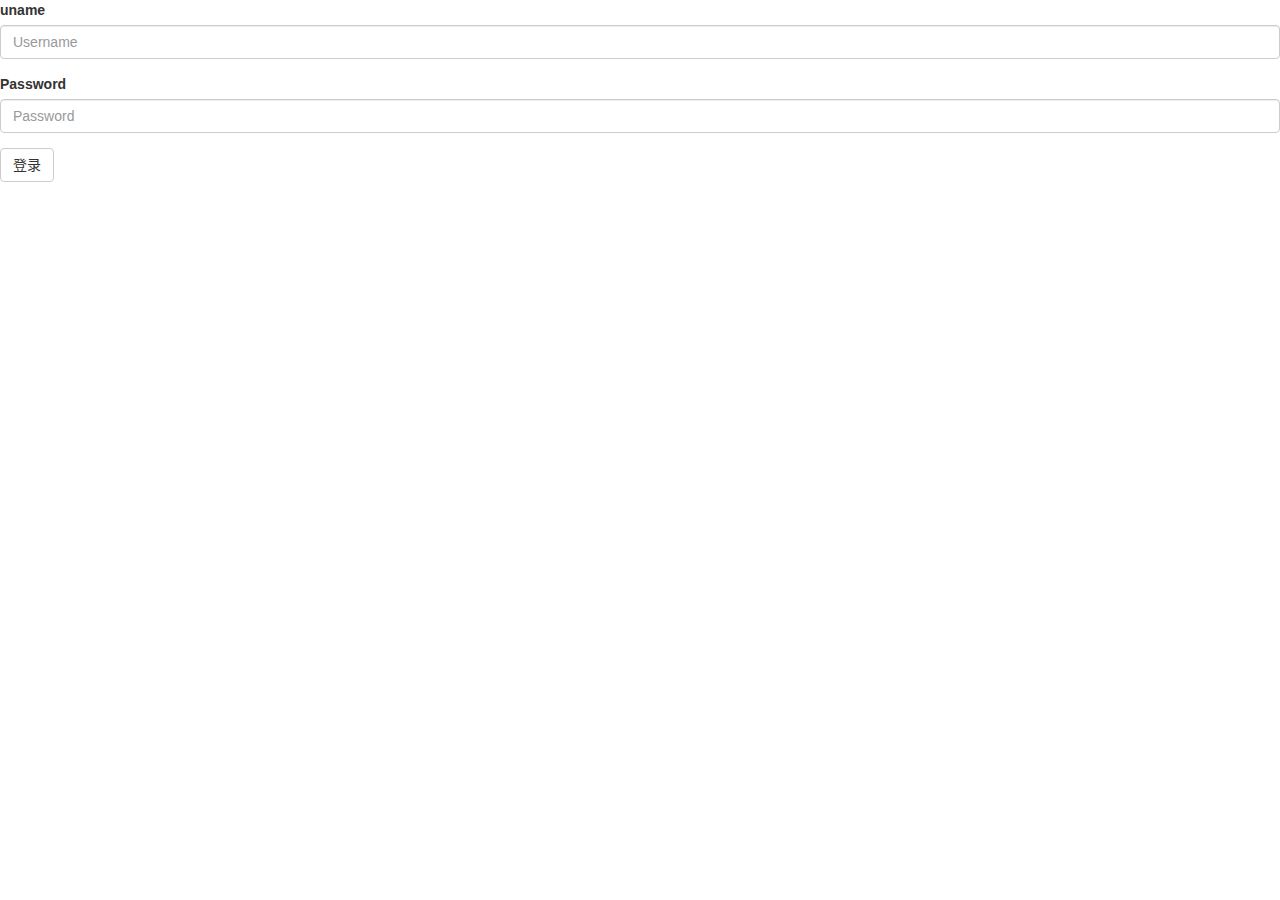
<file: slides_code/xssGuestBook/admin/_index.html>
<!DOCTYPE HTML>
<html lang="zh-cn">
  <head>
    <script src="../js/jquery.min.js"></script>
    <link href="../css/bootstrap.min.css" rel="stylesheet">
    <script src="../js/bootstrap.js"></script>
    <meta http-equiv="Content-Type" content="text/html; charset=utf-8" />
    <meta http-equiv="X-UA-Compatible" content="IE=edge">
    <title>留言板后台</title>
  </head>

<body>
<!--
<form name="message_submit" id="form" action="login.php" method="post">
  用户名：<input type="text" name="uname" id="name" placeholder="必填"/><br />
  密码：<input type="text" name="password" id="password" placeholder="必填"><br />
  <input type="submit" value="留言" id="sub"><input type="reset" value="重置" id="reset">
</form>
-->
  <form role="form" action="_login.php" method="post">
    <div class="form-group">
      <label for="unae">uname</label>
        <input type="username" class="form-control" name="uname" placeholder="Username">
    </div>
    <div class="form-group">
      <label for="exampleInputPassword1">Password</label>
        <input type="password" class="form-control" name="password" placeholder="Password">
    </div>
    <button type="submit" class="btn btn-default">登录</button>
    </body>
</html>
</file>
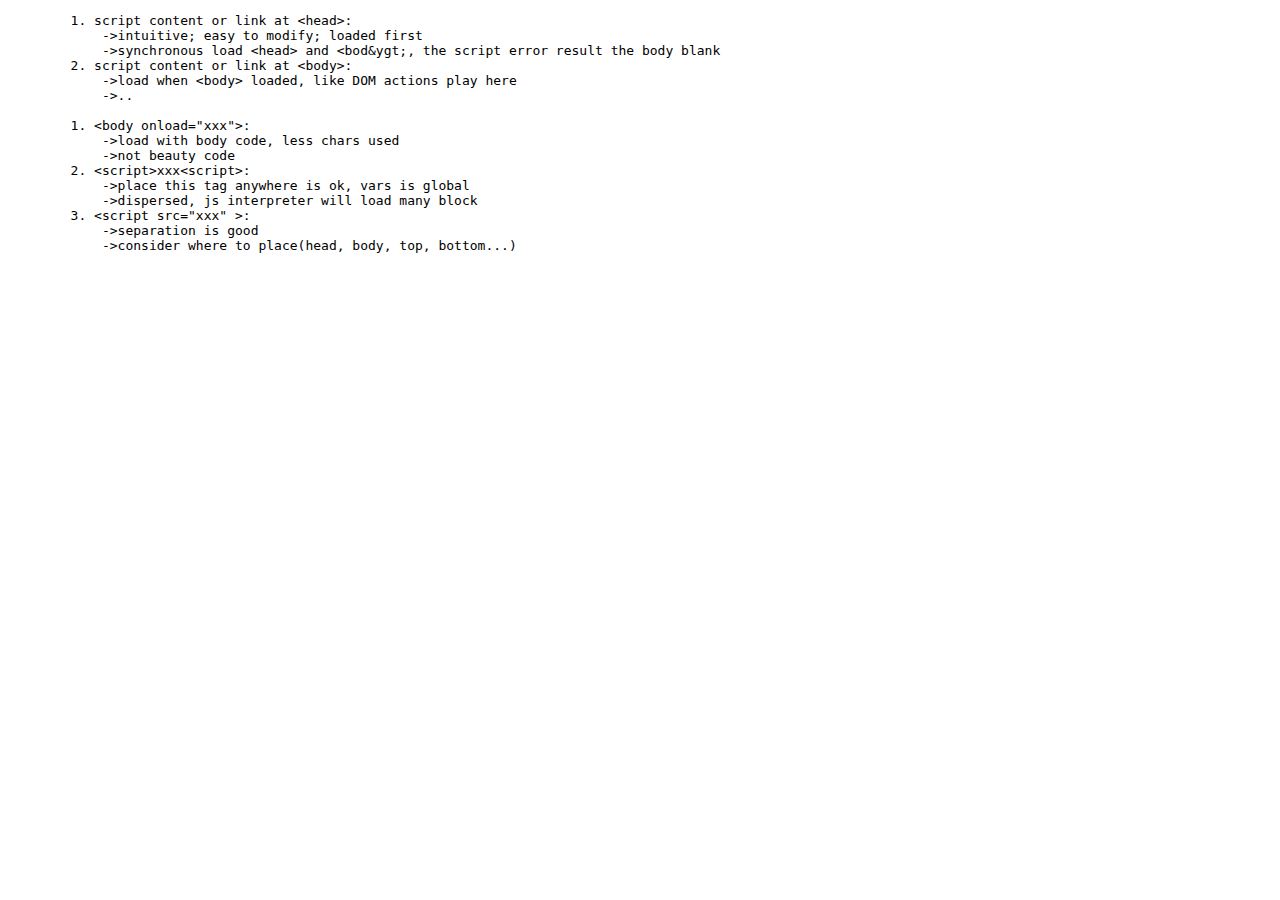
<file: iustu2016test/frontend/beginner/JS/js.html>
<!DOCTYPE html>
<html lang="zh-CN">

  <head>
    <meta charset="UTF-8">
    <meta http-equiv="X-UA-Compatible" content="IE=Edge">
    <title>JS使用指南</title>
  </head>
<body>


    <pre>
        1. script content or link at &lt;head&gt;:
            ->intuitive; easy to modify; loaded first
            ->synchronous load &lt;head&gt; and &lt;bod&ygt;, the script error result the body blank
        2. script content or link at &lt;body&gt;:
            ->load when &lt;body&gt; loaded, like DOM actions play here
            ->..

        1. &lt;body onload="xxx"&gt;:
            ->load with body code, less chars used
            ->not beauty code
        2. &lt;script&gt;xxx&lt;script&gt;:
            ->place this tag anywhere is ok, vars is global
            ->dispersed, js interpreter will load many block
        3. &lt;script src="xxx" &gt;:
            ->separation is good
            ->consider where to place(head, body, top, bottom...)
    </pre>

        <script>
          alert("Hello World!");
        </script>

  </body>
</html>
</file>
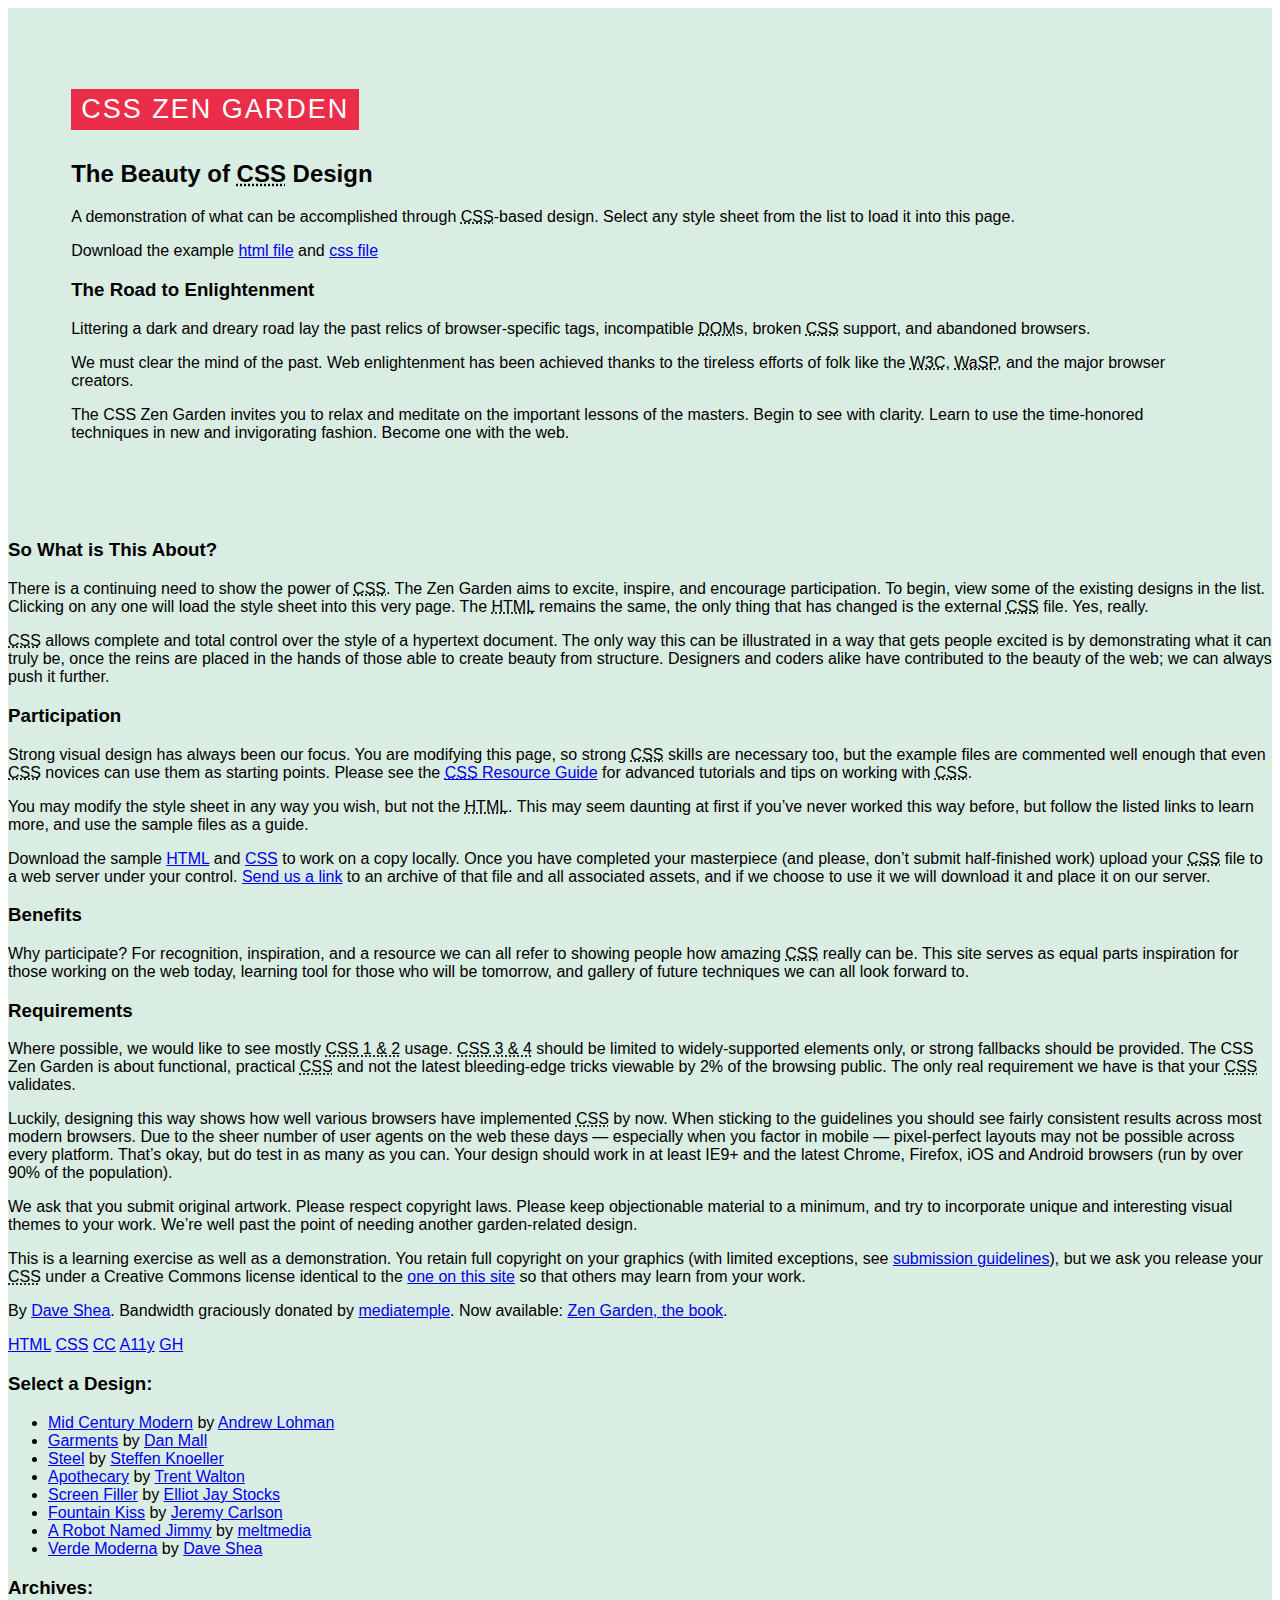
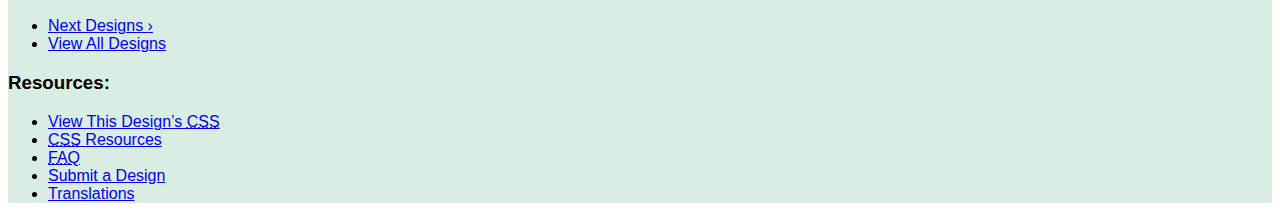
<file: iustu2016test/frontend/rudiments/CSS2/css.html>
<!DOCTYPE html>
<html lang="en">
<head>
	<meta charset="utf-8">
	<title>CSS Zen Garden: The Beauty of CSS Design</title>

	<link rel="stylesheet" media="screen" href="css/style.css">

	<meta name="viewport" content="width=device-width, initial-scale=1.0">
	<meta name="author" content="Dave Shea">
	<meta name="description" content="A demonstration of what can be accomplished visually through CSS-based design.">
	<meta name="robots" content="all">


	<!--[if lt IE 9]>
	<script src="script/html5shiv.js"></script>
	<![endif]-->
</head>

<!--



	View source is a feature, not a bug. Thanks for your curiosity and
	interest in participating!

	Here are the submission guidelines for the new and improved csszengarden.com:

	- CSS3? Of course! Prefix for ALL browsers where necessary.
	- go responsive; test your layout at multiple screen sizes.
	- your browser testing baseline: IE9+, recent Chrome/Firefox/Safari, and iOS/Android
	- Graceful degradation is acceptable, and in fact highly encouraged.
	- use classes for styling. Don't use ids.
	- web fonts are cool, just make sure you have a license to share the files. Hosted
	  services that are applied via the CSS file (ie. Google Fonts) will work fine, but
	  most that require custom HTML won't. TypeKit is supported, see the readme on this
	  page for usage instructions: https://github.com/mezzoblue/csszengarden.com/

	And a few tips on building your CSS file:

	- use :first-child, :last-child and :nth-child to get at non-classed elements
	- use ::before and ::after to create pseudo-elements for extra styling
	- use multiple background images to apply as many as you need to any element
	- use the Kellum Method for image replacement, if still needed. http://goo.gl/GXxdI
	- don't rely on the extra divs at the bottom. Use ::before and ::after instead.


-->

<body id="css-zen-garden">
<div class="page-wrapper">

	<section class="intro" id="zen-intro">
		<header role="banner">
			<h1>CSS Zen Garden</h1>
			<h2>The Beauty of <abbr title="Cascading Style Sheets">CSS</abbr> Design</h2>
		</header>

		<div class="summary" id="zen-summary" role="article">
			<p>A demonstration of what can be accomplished through <abbr title="Cascading Style Sheets">CSS</abbr>-based design. Select any style sheet from the list to load it into this page.</p>
			<p>Download the example <a href="/examples/index" title="This page's source HTML code, not to be modified.">html file</a> and <a href="/examples/style.css" title="This page's sample CSS, the file you may modify.">css file</a></p>
		</div>

		<div class="preamble" id="zen-preamble" role="article">
			<h3>The Road to Enlightenment</h3>
			<p>Littering a dark and dreary road lay the past relics of browser-specific tags, incompatible <abbr title="Document Object Model">DOM</abbr>s, broken <abbr title="Cascading Style Sheets">CSS</abbr> support, and abandoned browsers.</p>
			<p>We must clear the mind of the past. Web enlightenment has been achieved thanks to the tireless efforts of folk like the <abbr title="World Wide Web Consortium">W3C</abbr>, <abbr title="Web Standards Project">WaSP</abbr>, and the major browser creators.</p>
			<p>The CSS Zen Garden invites you to relax and meditate on the important lessons of the masters. Begin to see with clarity. Learn to use the time-honored techniques in new and invigorating fashion. Become one with the web.</p>
		</div>
	</section>

	<div class="main supporting" id="zen-supporting" role="main">
		<div class="explanation" id="zen-explanation" role="article">
			<h3>So What is This About?</h3>
			<p>There is a continuing need to show the power of <abbr title="Cascading Style Sheets">CSS</abbr>. The Zen Garden aims to excite, inspire, and encourage participation. To begin, view some of the existing designs in the list. Clicking on any one will load the style sheet into this very page. The <abbr title="HyperText Markup Language">HTML</abbr> remains the same, the only thing that has changed is the external <abbr title="Cascading Style Sheets">CSS</abbr> file. Yes, really.</p>
			<p><abbr title="Cascading Style Sheets">CSS</abbr> allows complete and total control over the style of a hypertext document. The only way this can be illustrated in a way that gets people excited is by demonstrating what it can truly be, once the reins are placed in the hands of those able to create beauty from structure. Designers and coders alike have contributed to the beauty of the web; we can always push it further.</p>
		</div>

		<div class="participation" id="zen-participation" role="article">
			<h3>Participation</h3>
			<p>Strong visual design has always been our focus. You are modifying this page, so strong <abbr title="Cascading Style Sheets">CSS</abbr> skills are necessary too, but the example files are commented well enough that even <abbr title="Cascading Style Sheets">CSS</abbr> novices can use them as starting points. Please see the <a href="http://www.mezzoblue.com/zengarden/resources/" title="A listing of CSS-related resources"><abbr title="Cascading Style Sheets">CSS</abbr> Resource Guide</a> for advanced tutorials and tips on working with <abbr title="Cascading Style Sheets">CSS</abbr>.</p>
			<p>You may modify the style sheet in any way you wish, but not the <abbr title="HyperText Markup Language">HTML</abbr>. This may seem daunting at first if you&#8217;ve never worked this way before, but follow the listed links to learn more, and use the sample files as a guide.</p>
			<p>Download the sample <a href="/examples/index" title="This page's source HTML code, not to be modified.">HTML</a> and <a href="/examples/style.css" title="This page's sample CSS, the file you may modify.">CSS</a> to work on a copy locally. Once you have completed your masterpiece (and please, don&#8217;t submit half-finished work) upload your <abbr title="Cascading Style Sheets">CSS</abbr> file to a web server under your control. <a href="http://www.mezzoblue.com/zengarden/submit/" title="Use the contact form to send us your CSS file">Send us a link</a> to an archive of that file and all associated assets, and if we choose to use it we will download it and place it on our server.</p>
		</div>

		<div class="benefits" id="zen-benefits" role="article">
			<h3>Benefits</h3>
			<p>Why participate? For recognition, inspiration, and a resource we can all refer to showing people how amazing <abbr title="Cascading Style Sheets">CSS</abbr> really can be. This site serves as equal parts inspiration for those working on the web today, learning tool for those who will be tomorrow, and gallery of future techniques we can all look forward to.</p>
		</div>

		<div class="requirements" id="zen-requirements" role="article">
			<h3>Requirements</h3>
			<p>Where possible, we would like to see mostly <abbr title="Cascading Style Sheets, levels 1 and 2">CSS 1 &amp; 2</abbr> usage. <abbr title="Cascading Style Sheets, levels 3 and 4">CSS 3 &amp; 4</abbr> should be limited to widely-supported elements only, or strong fallbacks should be provided. The CSS Zen Garden is about functional, practical <abbr title="Cascading Style Sheets">CSS</abbr> and not the latest bleeding-edge tricks viewable by 2% of the browsing public. The only real requirement we have is that your <abbr title="Cascading Style Sheets">CSS</abbr> validates.</p>
			<p>Luckily, designing this way shows how well various browsers have implemented <abbr title="Cascading Style Sheets">CSS</abbr> by now. When sticking to the guidelines you should see fairly consistent results across most modern browsers. Due to the sheer number of user agents on the web these days &#8212; especially when you factor in mobile &#8212; pixel-perfect layouts may not be possible across every platform. That&#8217;s okay, but do test in as many as you can. Your design should work in at least IE9+ and the latest Chrome, Firefox, iOS and Android browsers (run by over 90% of the population).</p>
			<p>We ask that you submit original artwork. Please respect copyright laws. Please keep objectionable material to a minimum, and try to incorporate unique and interesting visual themes to your work. We&#8217;re well past the point of needing another garden-related design.</p>
			<p>This is a learning exercise as well as a demonstration. You retain full copyright on your graphics (with limited exceptions, see <a href="http://www.mezzoblue.com/zengarden/submit/guidelines/">submission guidelines</a>), but we ask you release your <abbr title="Cascading Style Sheets">CSS</abbr> under a Creative Commons license identical to the <a href="http://creativecommons.org/licenses/by-nc-sa/3.0/" title="View the Zen Garden's license information.">one on this site</a> so that others may learn from your work.</p>
			<p role="contentinfo">By <a href="http://www.mezzoblue.com/">Dave Shea</a>. Bandwidth graciously donated by <a href="http://www.mediatemple.net/">mediatemple</a>. Now available: <a href="http://www.amazon.com/exec/obidos/ASIN/0321303474/mezzoblue-20/">Zen Garden, the book</a>.</p>
		</div>

		<footer>
			<a href="http://validator.w3.org/check/referer" title="Check the validity of this site&#8217;s HTML" class="zen-validate-html">HTML</a>
			<a href="http://jigsaw.w3.org/css-validator/check/referer" title="Check the validity of this site&#8217;s CSS" class="zen-validate-css">CSS</a>
			<a href="http://creativecommons.org/licenses/by-nc-sa/3.0/" title="View the Creative Commons license of this site: Attribution-NonCommercial-ShareAlike." class="zen-license">CC</a>
			<a href="http://mezzoblue.com/zengarden/faq/#aaa" title="Read about the accessibility of this site" class="zen-accessibility">A11y</a>
			<a href="https://github.com/mezzoblue/csszengarden.com" title="Fork this site on Github" class="zen-github">GH</a>
		</footer>

	</div>


	<aside class="sidebar" role="complementary">
		<div class="wrapper">

			<div class="design-selection" id="design-selection">
				<h3 class="select">Select a Design:</h3>
				<nav role="navigation">
					<ul>
					<li>
						<a href="/221/" class="design-name">Mid Century Modern</a> by						<a href="http://andrewlohman.com/" class="designer-name">Andrew Lohman</a>
					</li>					<li>
						<a href="/220/" class="design-name">Garments</a> by						<a href="http://danielmall.com/" class="designer-name">Dan Mall</a>
					</li>					<li>
						<a href="/219/" class="design-name">Steel</a> by						<a href="http://steffen-knoeller.de" class="designer-name">Steffen Knoeller</a>
					</li>					<li>
						<a href="/218/" class="design-name">Apothecary</a> by						<a href="http://trentwalton.com" class="designer-name">Trent Walton</a>
					</li>					<li>
						<a href="/217/" class="design-name">Screen Filler</a> by						<a href="http://elliotjaystocks.com/" class="designer-name">Elliot Jay Stocks</a>
					</li>					<li>
						<a href="/216/" class="design-name">Fountain Kiss</a> by						<a href="http://jeremycarlson.com" class="designer-name">Jeremy Carlson</a>
					</li>					<li>
						<a href="/215/" class="design-name">A Robot Named Jimmy</a> by						<a href="http://meltmedia.com/" class="designer-name">meltmedia</a>
					</li>					<li>
						<a href="/214/" class="design-name">Verde Moderna</a> by						<a href="http://www.mezzoblue.com/" class="designer-name">Dave Shea</a>
					</li>					</ul>
				</nav>
			</div>

			<div class="design-archives" id="design-archives">
				<h3 class="archives">Archives:</h3>
				<nav role="navigation">
					<ul>
						<li class="next">
							<a href="/214/page1">
								Next Designs <span class="indicator">&rsaquo;</span>
							</a>
						</li>
						<li class="viewall">
							<a href="http://www.mezzoblue.com/zengarden/alldesigns/" title="View every submission to the Zen Garden.">
								View All Designs							</a>
						</li>
					</ul>
				</nav>
			</div>

			<div class="zen-resources" id="zen-resources">
				<h3 class="resources">Resources:</h3>
				<ul>
					<li class="view-css">
						<a href="style.css" title="View the source CSS file of the currently-viewed design.">
							View This Design&#8217;s <abbr title="Cascading Style Sheets">CSS</abbr>						</a>
					</li>
					<li class="css-resources">
						<a href="http://www.mezzoblue.com/zengarden/resources/" title="Links to great sites with information on using CSS.">
							<abbr title="Cascading Style Sheets">CSS</abbr> Resources						</a>
					</li>
					<li class="zen-faq">
						<a href="http://www.mezzoblue.com/zengarden/faq/" title="A list of Frequently Asked Questions about the Zen Garden.">
							<abbr title="Frequently Asked Questions">FAQ</abbr>						</a>
					</li>
					<li class="zen-submit">
						<a href="http://www.mezzoblue.com/zengarden/submit/" title="Send in your own CSS file.">
							Submit a Design						</a>
					</li>
					<li class="zen-translations">
						<a href="http://www.mezzoblue.com/zengarden/translations/" title="View translated versions of this page.">
							Translations						</a>
					</li>
				</ul>
			</div>
		</div>
	</aside>


</div>

<!--

	These superfluous divs/spans were originally provided as catch-alls to add extra imagery.
	These days we have full ::before and ::after support, favour using those instead.
	These only remain for historical design compatibility. They might go away one day.

-->
<div class="extra1" role="presentation"></div><div class="extra2" role="presentation"></div><div class="extra3" role="presentation"></div>
<div class="extra4" role="presentation"></div><div class="extra5" role="presentation"></div><div class="extra6" role="presentation"></div>

</body>
</html>
</file>
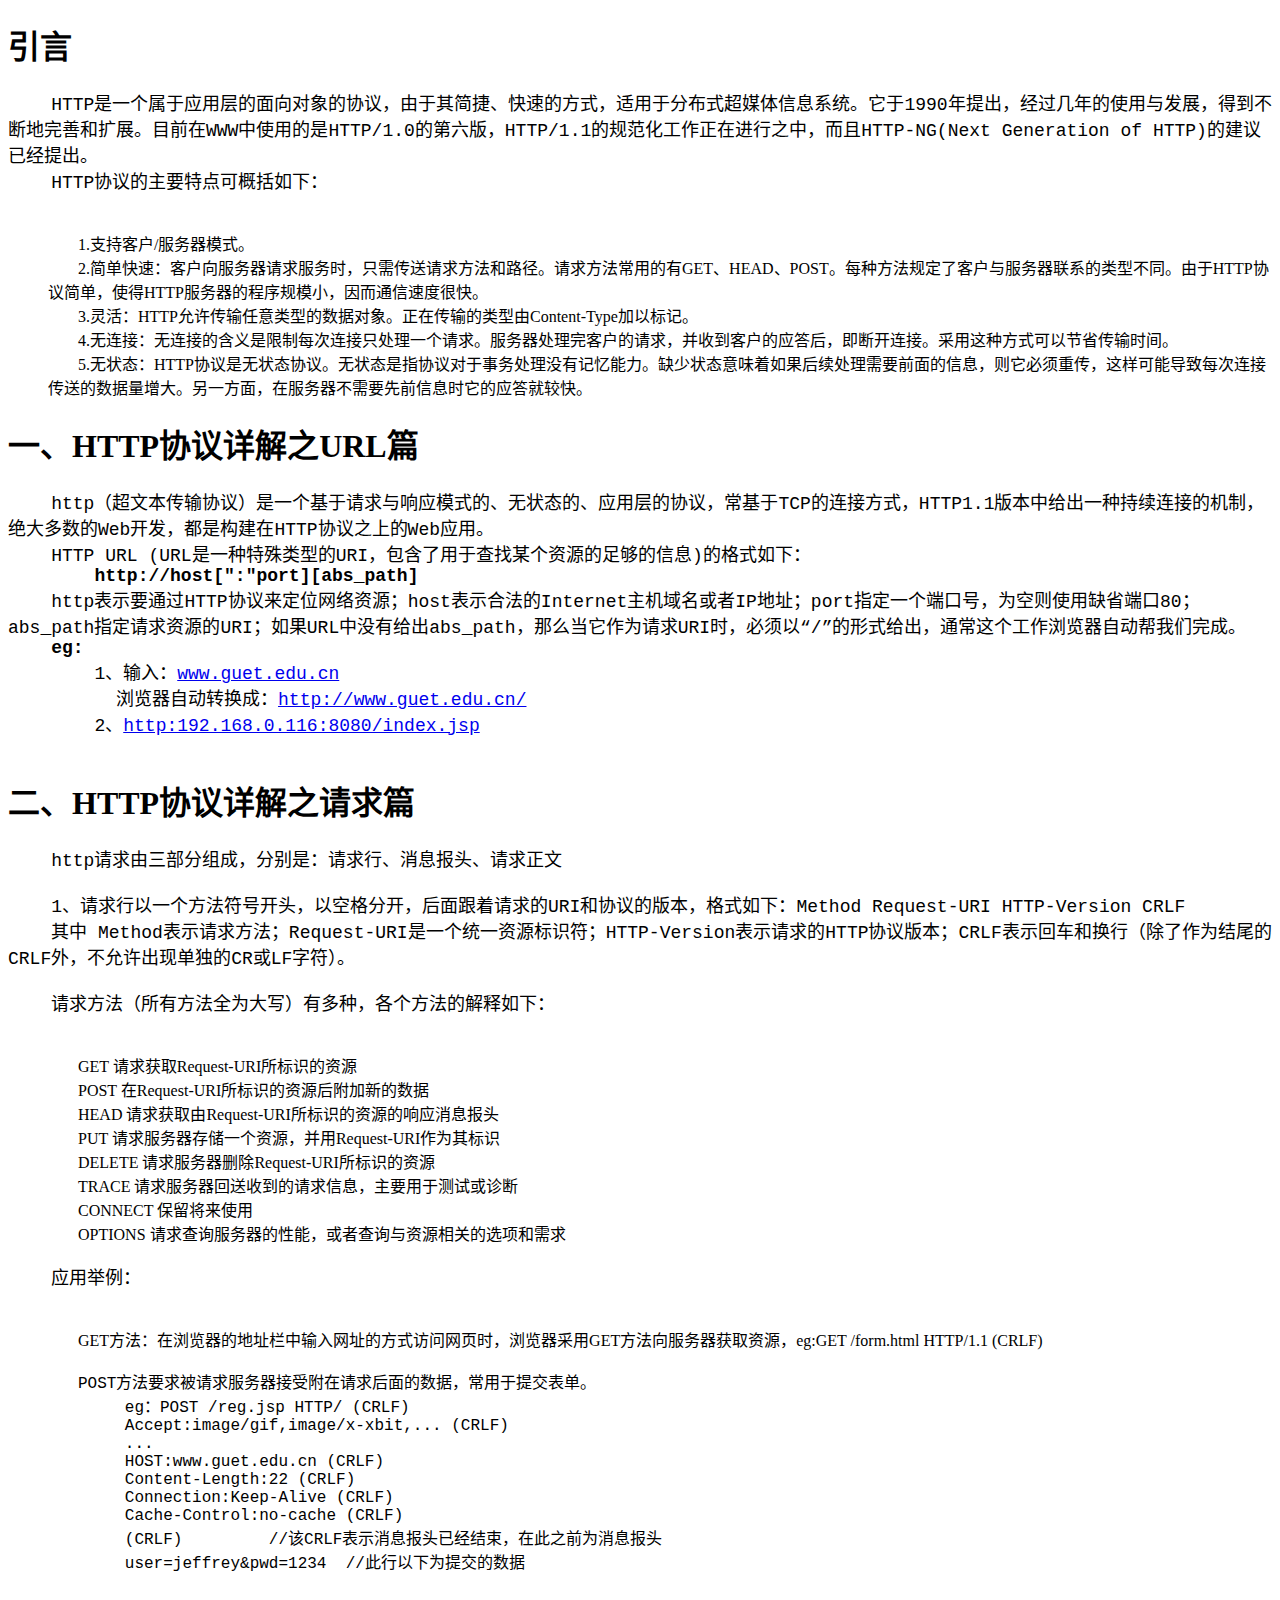
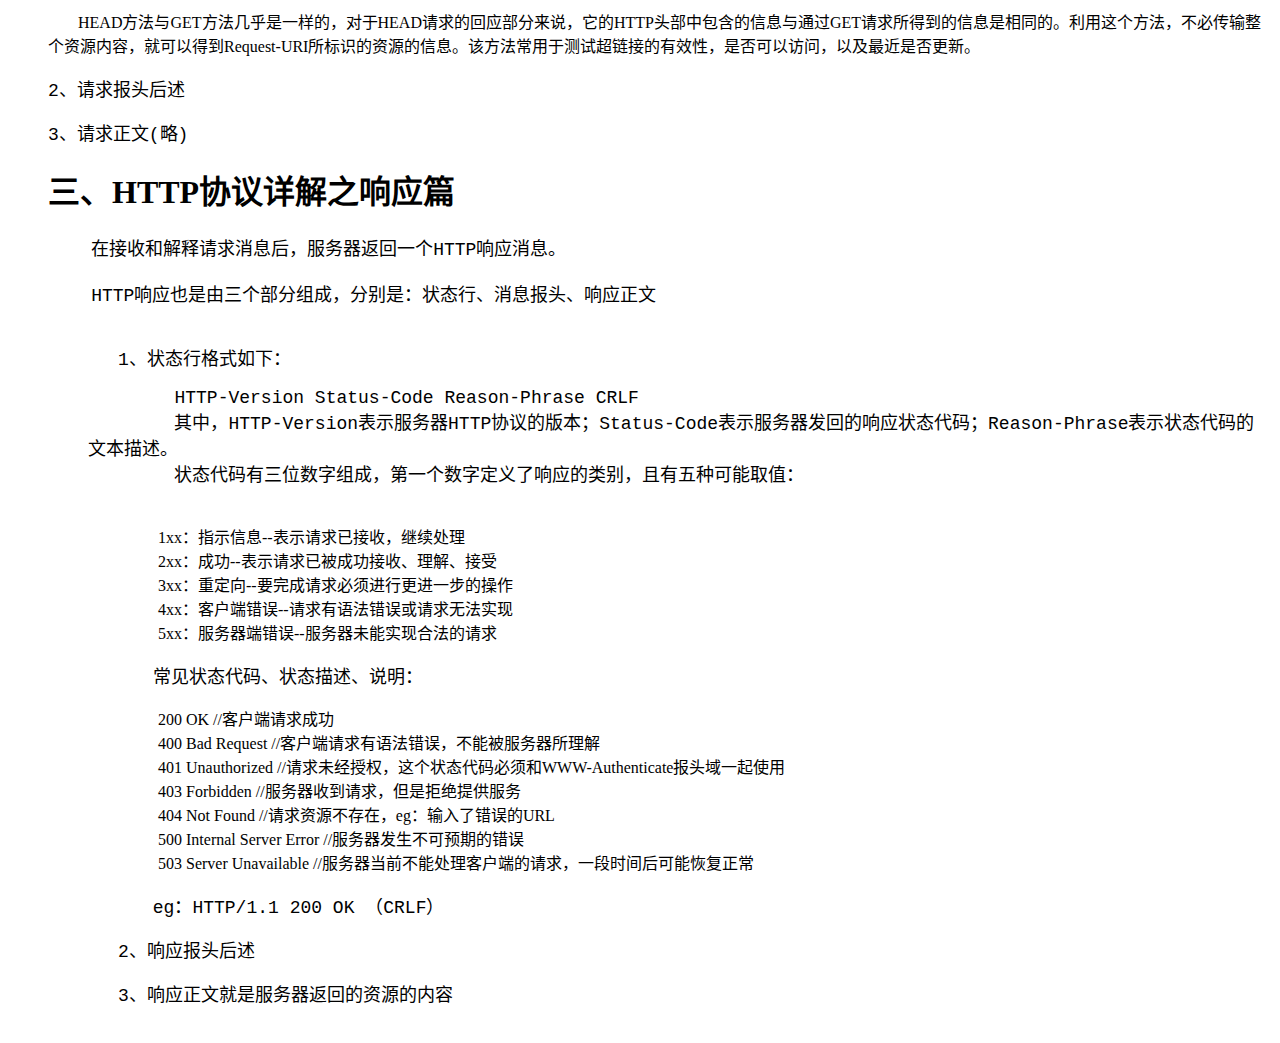
<file: iustu2016test/frontend/rudiments/HTML-1/详解HTTP协议.html>
<!DOCTYPE html>
<html lang="zh-CN">

  <head>
    <meta charset="UTF-8">
    <meta http-equiv="X-UA-Compatible" content="IE=Edge">
    <title>详解HTTP协议</title>

    <style type="text/css">
        pre
        {
          font-size: 18px;
          white-space: pre-wrap;
          word-wrap: break-word;
        }
        li
        {
          font-size: 16px;
          list-style-type: none;
          text-indent:30px;
        }
    </style>
  </head>

  <body>
    <h1>引言</h1>
    <pre>
    HTTP是一个属于应用层的面向对象的协议，由于其简捷、快速的方式，适用于分布式超媒体信息系统。它于1990年提出，经过几年的使用与发展，得到不断地完善和扩展。目前在WWW中使用的是HTTP/1.0的第六版，HTTP/1.1的规范化工作正在进行之中，而且HTTP-NG(Next Generation of HTTP)的建议已经提出。
    HTTP协议的主要特点可概括如下：
    </pre>
    <ol>
        <li>1.支持客户/服务器模式。</li>
        <li>2.简单快速：客户向服务器请求服务时，只需传送请求方法和路径。请求方法常用的有GET、HEAD、POST。每种方法规定了客户与服务器联系的类型不同。由于HTTP协议简单，使得HTTP服务器的程序规模小，因而通信速度很快。</li>
        <li>3.灵活：HTTP允许传输任意类型的数据对象。正在传输的类型由Content-Type加以标记。</li>
        <li>4.无连接：无连接的含义是限制每次连接只处理一个请求。服务器处理完客户的请求，并收到客户的应答后，即断开连接。采用这种方式可以节省传输时间。</li>
        <li>5.无状态：HTTP协议是无状态协议。无状态是指协议对于事务处理没有记忆能力。缺少状态意味着如果后续处理需要前面的信息，则它必须重传，这样可能导致每次连接传送的数据量增大。另一方面，在服务器不需要先前信息时它的应答就较快。</li>
    </ol>

    <h1>一、HTTP协议详解之URL篇</h1>
    <pre>
    http（超文本传输协议）是一个基于请求与响应模式的、无状态的、应用层的协议，常基于TCP的连接方式，HTTP1.1版本中给出一种持续连接的机制，绝大多数的Web开发，都是构建在HTTP协议之上的Web应用。
    HTTP URL (URL是一种特殊类型的URI，包含了用于查找某个资源的足够的信息)的格式如下：
        <b>http://host[":"port][abs_path]</b>
    http表示要通过HTTP协议来定位网络资源；host表示合法的Internet主机域名或者IP地址；port指定一个端口号，为空则使用缺省端口80；abs_path指定请求资源的URI；如果URL中没有给出abs_path，那么当它作为请求URI时，必须以“/”的形式给出，通常这个工作浏览器自动帮我们完成。
    <b>eg:</b>
        1、输入：<a href="www.guet.edu.cn">www.guet.edu.cn</a>
          浏览器自动转换成：<a href="http://www.guet.edu.cn/">http://www.guet.edu.cn/</a>
        2、<a href="http:192.168.0.116:8080/index.jsp">http:192.168.0.116:8080/index.jsp</a>
    </pre>

    <h1>二、HTTP协议详解之请求篇</h1>
    <pre>
    http请求由三部分组成，分别是：请求行、消息报头、请求正文

    1、请求行以一个方法符号开头，以空格分开，后面跟着请求的URI和协议的版本，格式如下：Method Request-URI HTTP-Version CRLF
    其中 Method表示请求方法；Request-URI是一个统一资源标识符；HTTP-Version表示请求的HTTP协议版本；CRLF表示回车和换行（除了作为结尾的CRLF外，不允许出现单独的CR或LF字符）。

    请求方法（所有方法全为大写）有多种，各个方法的解释如下：
    </pre>
    <ol>
        <li>GET     请求获取Request-URI所标识的资源</li>
        <li>POST    在Request-URI所标识的资源后附加新的数据</li>
        <li>HEAD    请求获取由Request-URI所标识的资源的响应消息报头</li>
        <li>PUT     请求服务器存储一个资源，并用Request-URI作为其标识</li>
        <li>DELETE  请求服务器删除Request-URI所标识的资源</li>
        <li>TRACE   请求服务器回送收到的请求信息，主要用于测试或诊断</li>
        <li>CONNECT 保留将来使用</li>
        <li>OPTIONS 请求查询服务器的性能，或者查询与资源相关的选项和需求</li>
    </ol>
    <pre>
    应用举例：
    </pre>
    <ol>
        <li>GET方法：在浏览器的地址栏中输入网址的方式访问网页时，浏览器采用GET方法向服务器获取资源，eg:GET /form.html HTTP/1.1 (CRLF)</li>

        <pre><li>POST方法要求被请求服务器接受附在请求后面的数据，常用于提交表单。
        eg：POST /reg.jsp HTTP/ (CRLF)
        Accept:image/gif,image/x-xbit,... (CRLF)
        ...
        HOST:www.guet.edu.cn (CRLF)
        Content-Length:22 (CRLF)
        Connection:Keep-Alive (CRLF)
        Cache-Control:no-cache (CRLF)
        (CRLF)         //该CRLF表示消息报头已经结束，在此之前为消息报头
        user=jeffrey&pwd=1234  //此行以下为提交的数据
        </li></pre>

    <li>HEAD方法与GET方法几乎是一样的，对于HEAD请求的回应部分来说，它的HTTP头部中包含的信息与通过GET请求所得到的信息是相同的。利用这个方法，不必传输整个资源内容，就可以得到Request-URI所标识的资源的信息。该方法常用于测试超链接的有效性，是否可以访问，以及最近是否更新。</li>
    <pre>2、请求报头后述</pre>
    <pre>3、请求正文(略)</pre>



    <h1>三、HTTP协议详解之响应篇</h1>
    <pre>
    在接收和解释请求消息后，服务器返回一个HTTP响应消息。

    HTTP响应也是由三个部分组成，分别是：状态行、消息报头、响应正文
    </pre>
    <ol>
    <li><pre>1、状态行格式如下：</pre></li>
    <pre>
        HTTP-Version Status-Code Reason-Phrase CRLF
        其中，HTTP-Version表示服务器HTTP协议的版本；Status-Code表示服务器发回的响应状态代码；Reason-Phrase表示状态代码的文本描述。
        状态代码有三位数字组成，第一个数字定义了响应的类别，且有五种可能取值：
    </pre>
    <ol>
        <li>1xx：指示信息--表示请求已接收，继续处理</li>
        <li>2xx：成功--表示请求已被成功接收、理解、接受</li>
        <li>3xx：重定向--要完成请求必须进行更进一步的操作</li>
        <li>4xx：客户端错误--请求有语法错误或请求无法实现</li>
        <li>5xx：服务器端错误--服务器未能实现合法的请求</li>
    </ol>

      <pre>      常见状态代码、状态描述、说明：</pre>

    <ol>
        <li>200 OK      //客户端请求成功</li>
        <li>400 Bad Request  //客户端请求有语法错误，不能被服务器所理解</li>
        <li>401 Unauthorized //请求未经授权，这个状态代码必须和WWW-Authenticate报头域一起使用</li>
        <li>403 Forbidden  //服务器收到请求，但是拒绝提供服务</li>
        <li>404 Not Found  //请求资源不存在，eg：输入了错误的URL</li>
        <li>500 Internal Server Error //服务器发生不可预期的错误</li>
        <li>503 Server Unavailable  //服务器当前不能处理客户端的请求，一段时间后可能恢复正常</li>
    </ol>
    <pre>      eg：HTTP/1.1 200 OK （CRLF）</pre>

    <li><pre>2、响应报头后述</pre></li>

    <li><pre>3、响应正文就是服务器返回的资源的内容</pre></li>
    </pre>
  </body>
</html>
</file>
<file: iustu2016test/frontend/rudiments/CSS2/css/style.css>
body
{
    font-family:"tablet-gothic", verdana, arial, sans-serif;
}

h1
{
    font-size: 27px;
    font-weight: 300;
    text-transform: uppercase;
    letter-spacing: 2px;
    padding: 5px 10px;
    color: #ffffff;
    background-color: #ea2e49;
    display: inline-block;
    margin-bottom: 10px;
}

h2
{

}


.page-wrapper
{
    background-color: #daede2;
}

.intro
{
    padding: 5%;
}
</file>
